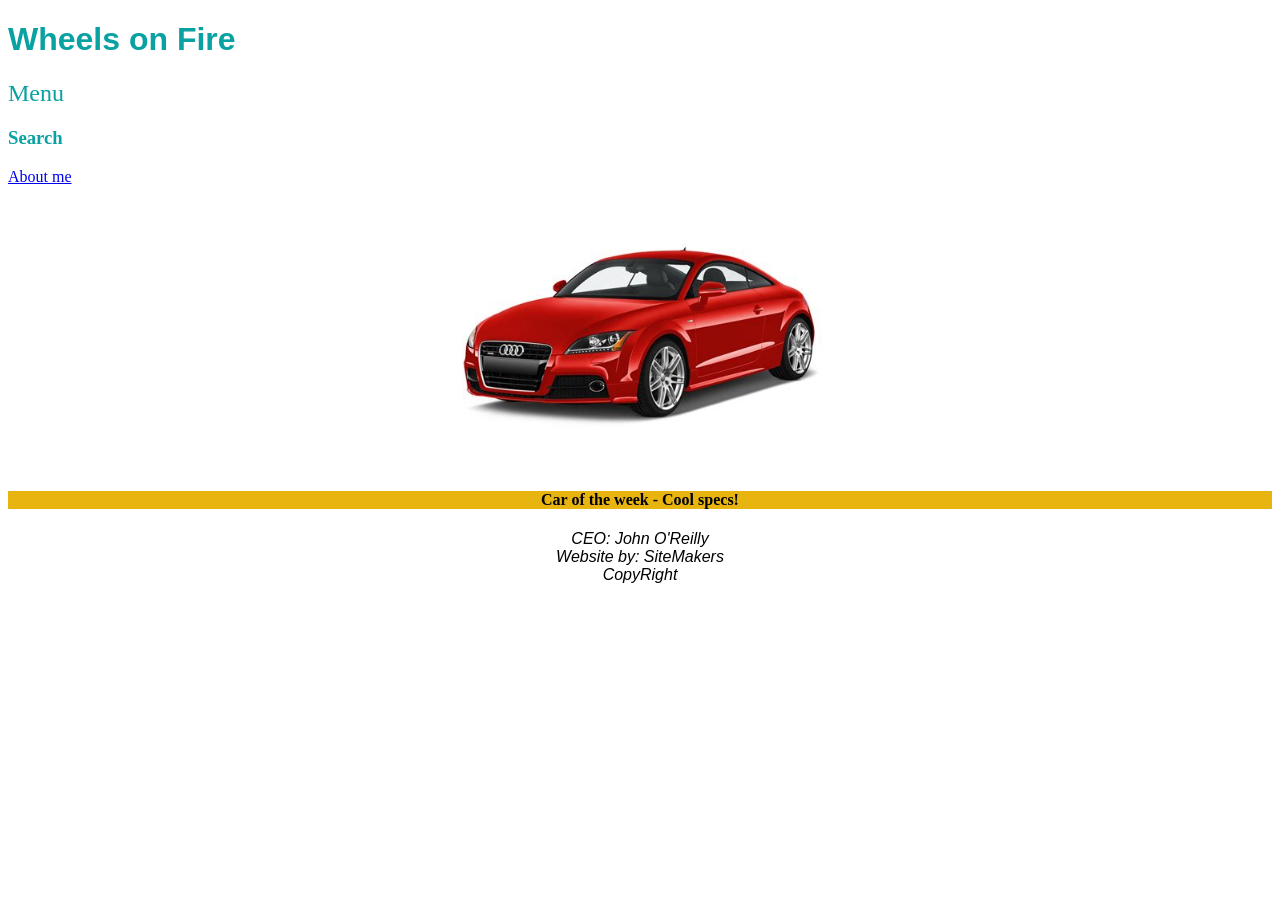
<file: index.html>
<!DOCTYPE html>
<html lang="en">
    <head>
        <link rel="stylesheet" href="style.css">
        <meta charset = "utf=8">
        <meta name="viewport" content="width=device-width, initial-scale=1.0">
        <title>Homepage</title>
        <h1 style="text-align: left";>Wheels on Fire</h1>        
        <h2 class="libre-caslon-condensed">Menu</h2> 
        <h3>Search</h3>
    
        <a href="about.html">About me</a>
        <img src= images/car.jpg alt="car of the week" length="200" width="200">
        <h4 style="background-color: rgb(232, 181, 16);">Car of the week -  Cool specs!</h4>        
    </head>
    
    
    <address>
    CEO: John O'Reilly<br>
    Website by: SiteMakers
    </address>

    <footer><cite>CopyRight</cite></footer>

</html>
</file>
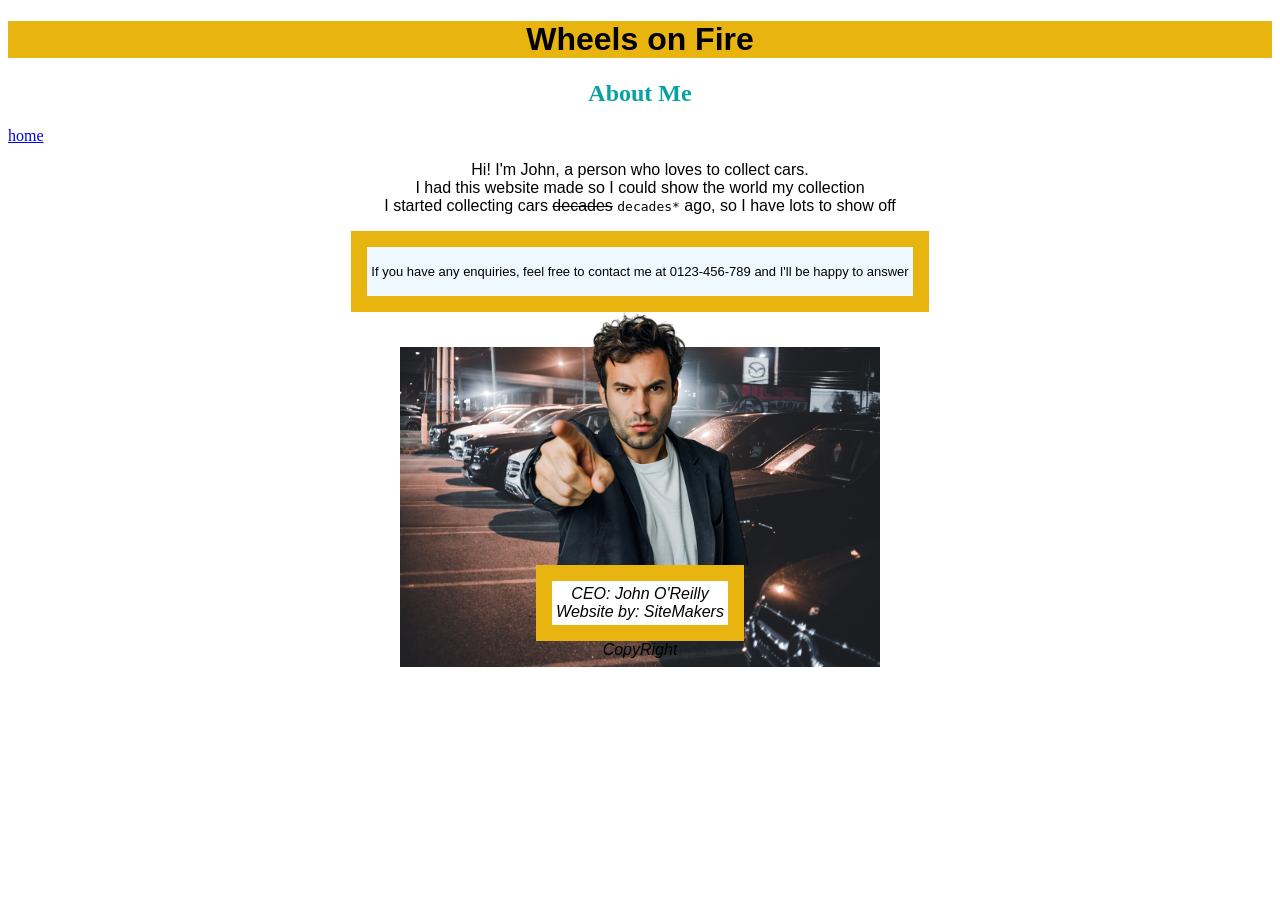
<file: about.html>
<!DOCTYPE html>
<html lang="en">
    <title>About</title>
    <head>
        <meta name="viewport" content="width=device-width, initial-scale=1.0">
        <link rel="stylesheet" href="style.css">
        <h1 id="about_title">Wheels on Fire</h1>
        <h2 style="text-align: center;">About Me</h2>
        
    </head>
        
        <a href ="index.html">home</a>
        
        <body id="about_background">
            <p>Hi! I'm John, a person who loves to collect cars.<br> I had this website made so I could show the world my collection<br>I started collecting cars <del>decades</del> <code>decades*</code> ago, so I have lots to show off</p>
            <div id="contact_box"><p id="contact_paragraph">If you have any enquiries, feel free to contact me at 0123-456-789 and I'll be happy to answer</p></div>
            <img src= images/john.png alt="John O'Reilly" width="200" length="200" class="center"
        </body>
    
    
        

    
    
    
    <address id="info_box">
    CEO: John O'Reilly<br>
    Website by: SiteMakers
    </address>


    <footer><cite>CopyRight</cite></footer>
</html>
</file>
<file: style.css>
p, address, address, footer{
text-align: center;
color: black;
font-family: 'Arial', Helvetica, sans-serif;
}

h1{
    text-align: center;
    color: rgb(9, 161, 161);
    font-family: 'Franklin Gothic Medium', 'Arial Narrow', Arial, sans-serif;

}
h2,h3{
    text-align: left;
    color: rgb(9, 161, 161);
}


h4{
    text-align: center;
    color: rgb(0, 0, 0);
}

img {
  display: flex;
  margin: auto;
  width: 30%;
  flex-shrink: 0.50;
}


.libre-caslon-condensed {
  font-family: "Libre Caslon Condensed", serif;
  font-optical-sizing: auto;
  font-weight: 400;
  font-style: normal;
}


#contact_paragraph{
  font-family: Verdana, Geneva, Tahoma, sans-serif;
  color:rgb(0, 0, 0);
  font-size: small;
}

#contact_box{
  width: fit-content;
  height: fit-content;
  border: 1rem solid rgb(232, 181, 16);
  padding: 0.25rem;
  margin: auto;
  background-color: aliceblue;

  display: flex;
}
#info_box{
  width: fit-content;
  height:fit-content;
  border: 1rem solid rgb(232, 181, 16);
  padding: 0.25rem;
  margin: auto;
  background-color: white;

  display: flex;
  flex-direction: column;
}

#about_background{
  background-image: url("images/dealership_background.jpg");
  background-size:30rem;
  background-repeat: no-repeat;
  background-position: bottom;
  background-attachment: scroll;
  flex-shrink: 0.5;
}

#about_title{
  color: black;
  background-color:rgb(232, 181, 16);
}

@media (max-width: 600px){
}

@media (max-width: 1024px){
}

 



a:hover {
  background-color: rgb(9, 161, 161);
  font-size: 18px;
}
</file>
